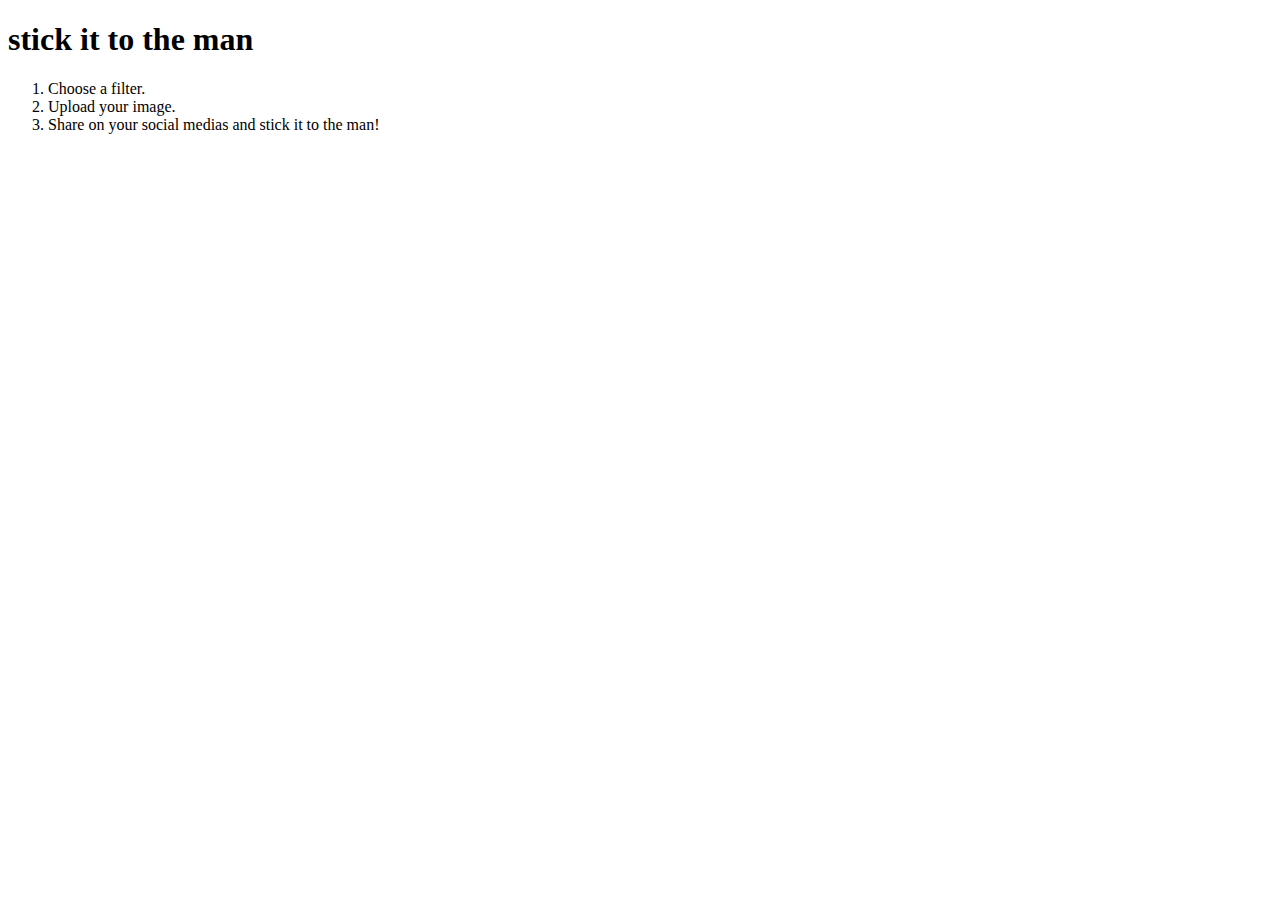
<file: index.html>
<!-- 
	stickittotheman
        
       _    ,`,
      (_\   |_|
       \_\  |_|    
       _\_\,/_|    
      (`\(_|`\|
     (`\,)  \ \
      \,)   | |    filter by Ethan Bloom
        \__(__|    site by Mary Karroqe

-->
<!DOCTYPE HTML>
<html>
	<head>
		<title>stickittotheman</title>
		<link rel="stylesheet" type="text/css" href="stylin.css">
	</head>
	<body>
		<h1>stick it to the man</h1>
		<ol>
			<li>Choose a filter.</li>
			<li>Upload your image.</li>
			<li>Share on your social medias and stick it to the man!</li>
		</ol>
	</body>
</html>
</file>
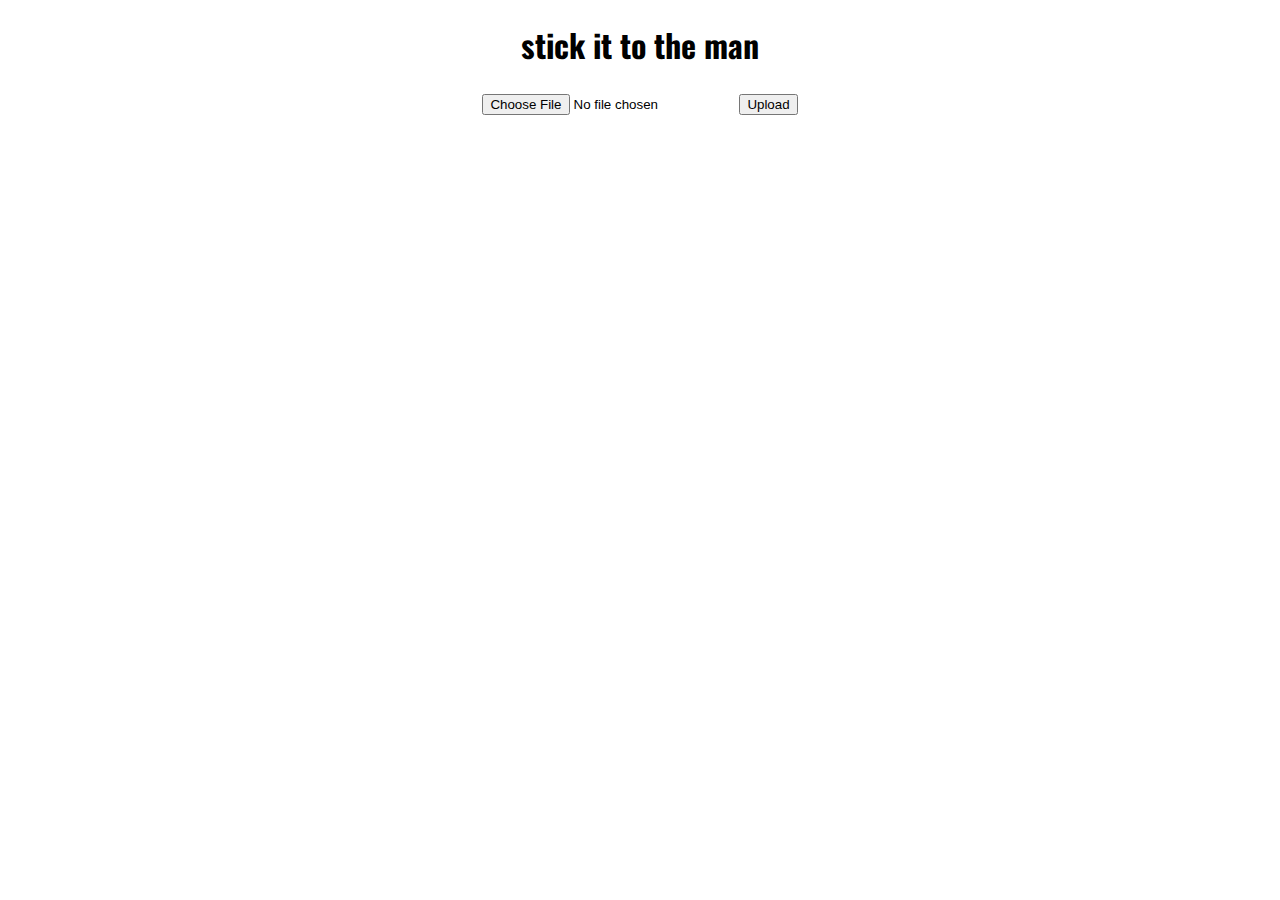
<file: templates/index.html>
<!-- 
	stickittotheman
        
       _    ,`,
      (_\   |_|
       \_\  |_|    
       _\_\,/_|    
      (`\(_|`\|
     (`\,)  \ \
      \,)   | |    filter by Ethan Bloom
        \__(__|    site by Mary Karroqe

-->
<!DOCTYPE HTML>
<html>
	<head>
		<title>stickittotheman</title>
		<link href='https://fonts.googleapis.com/css?family=Oswald:400,300' rel='stylesheet' type='text/css'>
		<link rel="stylesheet" type="text/css" href="stylin.css">
	</head>
	<body>
		<h1>stick it to the man</h1>
		
		<form action="upload" method="post" enctype="multipart/form-data">
	        <input type="file" name="file">
	        <input type="submit" value="Upload">
	    </form>
	</body>
</html>
</file>
<file: stylin.css>
/* 
	stickittotheman
        
       _    ,`,
      (_\   |_|
       \_\  |_|    
       _\_\,/_|    
      (`\(_|`\|
     (`\,)  \ \
      \,)   | |    filter by Ethan Bloom
        \__(__|    site by Mary Karroqe

*/
</file>
<file: templates/stylin.css>
/* 
	stickittotheman
        
       _    ,`,
      (_\   |_|
       \_\  |_|    
       _\_\,/_|    
      (`\(_|`\|
     (`\,)  \ \
      \,)   | |    filter by Ethan Bloom
        \__(__|    site by Mary Karroqe

*/

body {
	text-align: center;
	font-family: 'Oswald', sans-serif;
}
</file>
